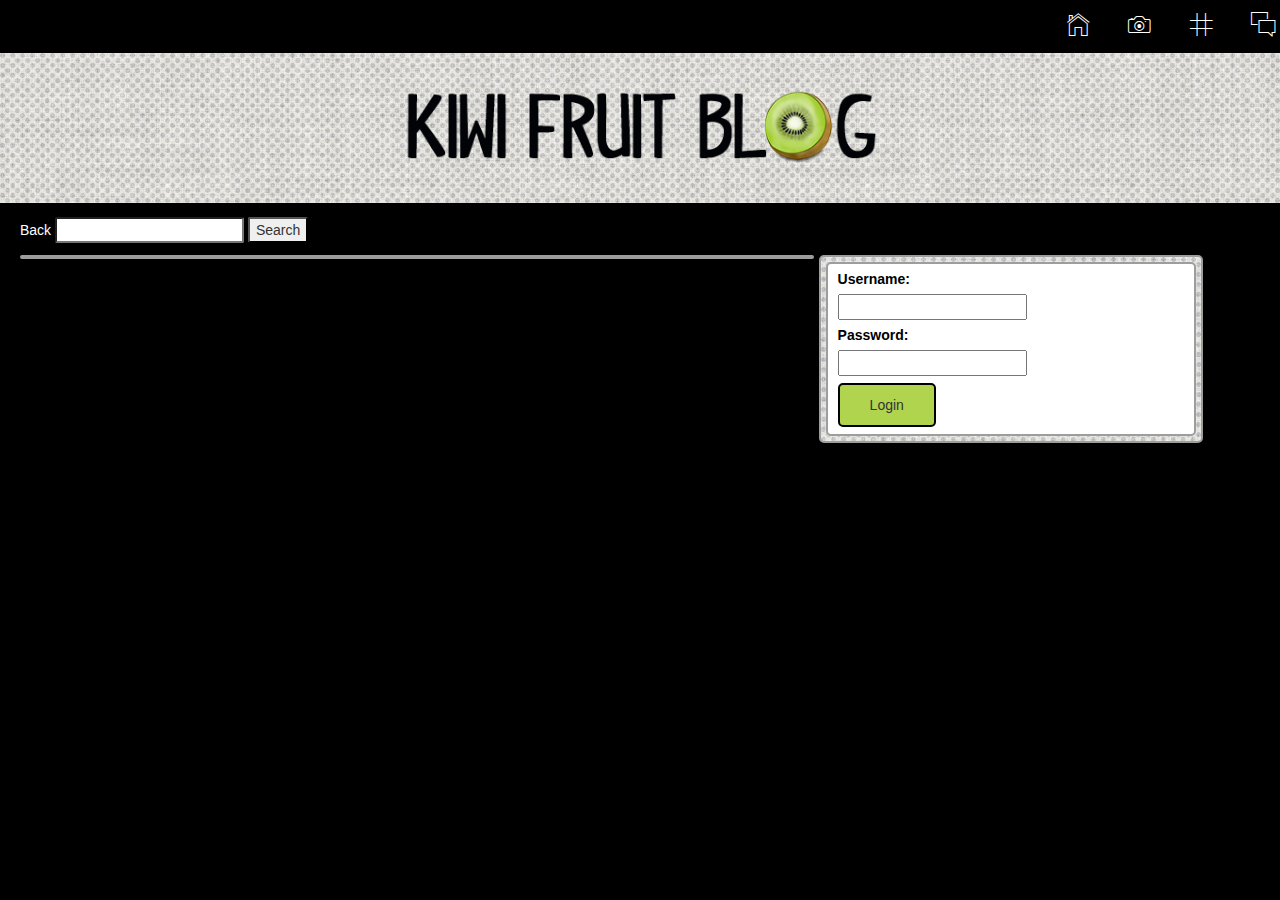
<file: BlogFullOfKiwis/index.html>
﻿<!DOCTYPE html>
<html>
<head lang="en">
    <meta charset="UTF-8">
    <title>Kiwi Fruit Blog</title>
    <link rel="stylesheet" type="text/css" href="styles/styles.css">
    <script src="libs/jquery-2.1.3.min.js"></script>
    <link href="assets/css/bootstrap.css" rel="stylesheet" />
    <link href="assets/css/ionicons.css" rel="stylesheet" />
    <link href="assets/css/font-awesome.css" rel="stylesheet" />
    <link href="assets/css/style.css" rel="stylesheet" />
    <script src="assets/js/ie-10-view-port.js"></script>
    <link rel="stylesheet" type="text/css" href="styles/styles.css">
    <link href = "bootstrap-3.3.4-dist/css/bootstrap.min.css" rel = "stylesheet">
</head>
<body style = "background-color: #000000">
    <header id="header">
        <div class="container" >
                <div class="row"  >
                     <div class="col-lg-6 col-md-6 col-sm-6 col-xs-12 logo-wrapper"></div>
                      <div class="col-lg-6 col-md-6 col-sm-6 col-xs-12 text-right" >
                          <div class="menu-links scroll-me">
                              <a href="#home"> <i class="ion-ios-home-outline"></i> </a>
                          <a href="#view posts"> <i class="ion-ios-camera-outline"></i> </a>
                          <a href="#users"> <i class="ion-ios-grid-view-outline"></i> </a>
                          <a href="#contact"> <i class="ion-ios-chatboxes-outline"></i> </a>
                          </div>                    
                    </div>
                </div>    
            </div>
   </header>
   <div id = "logo" style="background-image: url(images/starnetblog_subtile_gray_pattern3.jpg); background-repeat:repeat">
    <div id = "logo-container"><img src="images/kiwi33.png" alt="team kiwi fruit site logo" id="headerPic" /></div>
   </div>
   <nav id="nav">
            <a href="" id="backToAllPosts">Back</a>
            <input id="search" type="text"/>
            <button id="searchBtn">Search</button>
    </nav>
    <main>
        <div id="searchResult"></div>
        <div id="sideBar" style="background-image: url(images/starnetblog_subtile_gray_pattern3.jpg); background-repeat:repeat"></div>
        <div id="sideForms" style="background-image: url(images/starnetblog_subtile_gray_pattern3.jpg); background-repeat:repeat">
            <div id="loginForm">
                <form id = "login">
                    <div class="loginUsername">
                        <label for="username" class="formHeading">Username: </label>
                        <input id="username" type="text" name="username" />
                    </div>
                    <div class="loginPassword">
                        <label for="password" class="formHeading">Password: </label>
                        <input id="password" type="password" name="passord" />
                        <input id="loginButton" type="button" value="Login"/>
                    </div>
                    <div>
                        <span id="greeting"></span>
                        <input id="logoutButton" type="button" value="Logout" />
                    </div>

                </form>
            </div>
            <div id="createPostForm">
                <form>
                    <div>
                        <label for="postTitle" class="formHeading">Title: </label>
                        <input id="postTitle" type="text" name="postTitle" />
                    </div>
                    <div>
                        <label for="postContent" class="formHeading">Post: </label>
                        <input type="text" name="postContent" id="postContent"/>
                    </div>
                    <div id="tagsInputs">
                        <label for="addTags" class="formHeading">Add Tags: </label>
                        <input id="addTags" type="text" />
                        <p id="tags"><span class ="formHeading">Tags: </span></p>
                    </div>
                    <input type="button" id="addPost" value="Create" />
                </form>
            </div>
        </div>

    </main>


    <script src="scripts/models.js"></script>
    <script src="scripts/MakeRequest.js"></script>
    <script src="scripts/View-Factory.js"></script>

    <script src="scripts/App-Main.js"></script>
</body>
</html>
</file>
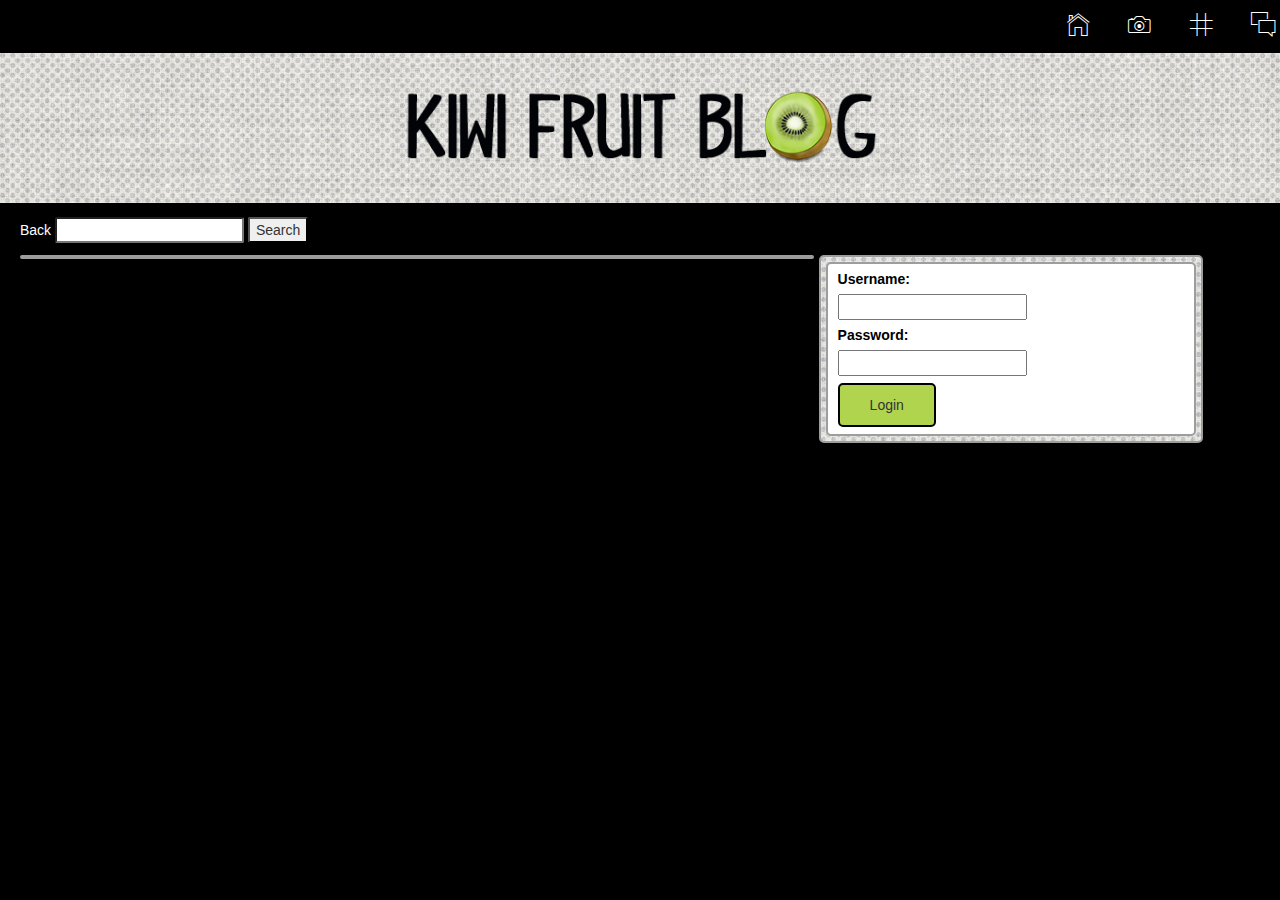
<file: refactored/index.html>
﻿<!DOCTYPE html>
<html>
<head lang="en">
    <meta charset="UTF-8">
    <title>Kiwi Fruit Blog</title>
    <link rel="stylesheet" type="text/css" href="styles/styles.css">
    <script src="../libs/jquery-2.1.3.min.js"></script>
    <link href="assets/css/bootstrap.css" rel="stylesheet" />
    <link href="assets/css/ionicons.css" rel="stylesheet" />
    <link href="assets/css/font-awesome.css" rel="stylesheet" />
    <link href="assets/css/style.css" rel="stylesheet" />
    <script src="assets/js/ie-10-view-port.js"></script>
    <link rel="stylesheet" type="text/css" href="styles/styles.css">
    <link href = "bootstrap-3.3.4-dist/css/bootstrap.min.css" rel = "stylesheet">
</head>
<body style = "background-color: #000000">
    <header id="header">
        <div class="container" >
                <div class="row"  >
                     <div class="col-lg-6 col-md-6 col-sm-6 col-xs-12 logo-wrapper"></div>
                      <div class="col-lg-6 col-md-6 col-sm-6 col-xs-12 text-right" >
                          <div class="menu-links scroll-me">
                              <a href="#home"> <i class="ion-ios-home-outline"></i> </a>
                          <a href="#view posts"> <i class="ion-ios-camera-outline"></i> </a>
                          <a href="#users"> <i class="ion-ios-grid-view-outline"></i> </a>
                          <a href="#contact"> <i class="ion-ios-chatboxes-outline"></i> </a>
                          </div>                    
                    </div>
                </div>    
            </div>
   </header>
   <div id = "logo" style="background-image: url(images/starnetblog_subtile_gray_pattern3.jpg); background-repeat:repeat">
    <div id = "logo-container"><img src="images/kiwi33.png" alt="team kiwi fruit site logo" id="headerPic" /></div>
   </div>
   <nav id="nav">
            <a href="" id="backToAllPosts">Back</a>
            <input id="search" type="text"/>
            <button id="searchBtn">Search</button>
    </nav>
    <main>
        <div id="searchResult"></div>
        <div id="sideBar" style="background-image: url(images/starnetblog_subtile_gray_pattern3.jpg); background-repeat:repeat"></div>
        <div id="sideForms" style="background-image: url(images/starnetblog_subtile_gray_pattern3.jpg); background-repeat:repeat">
            <div id="loginForm">
                <form id = "login">
                    <div class="loginUsername">
                        <label for="username" class="formHeading">Username: </label>
                        <input id="username" type="text" name="username" />
                    </div>
                    <div class="loginPassword">
                        <label for="password" class="formHeading">Password: </label>
                        <input id="password" type="password" name="passord" />
                        <input id="loginButton" type="button" value="Login"/>
                    </div>
                    <div>
                        <span id="greeting"></span>
                        <input id="logoutButton" type="button" value="Logout" />
                    </div>

                </form>
            </div>
            <div id="createPostForm">
                <form>
                    <div>
                        <label for="postTitle" class="formHeading">Title: </label>
                        <input id="postTitle" type="text" name="postTitle" />
                    </div>
                    <div>
                        <label for="postContent" class="formHeading">Post: </label>
                        <input type="text" name="postContent" id="postContent"/>
                    </div>
                    <div id="tagsInputs">
                        <label for="addTags" class="formHeading">Add Tags: </label>
                        <input id="addTags" type="text" />
                        <p id="tags"><span class ="formHeading">Tags: </span></p>
                    </div>
                    <input type="button" id="addPost" value="Create" />
                </form>
            </div>
        </div>

    </main>


    <script src="scripts/models.js"></script>
    <script src="scripts/MakeRequest.js"></script>
    <script src="scripts/View-Factory.js"></script>

    <script src="scripts/App-Main.js"></script>
</body>
</html>
</file>
<file: BlogFullOfKiwis/styles/styles.css>
﻿@font-face {
    font-family: Junicode;
    src: url(fonts/Junicode.ttf);
}

body {
    background-color: #000000;
    font-family: Calibri, sans-serif;
}

article {
    border-radius: 5px;
    border: 2px solid #000000;
    margin: 7px;
    background-color: white;
}

form, form div {
    margin: 5px;
}

h3, .formHeading {
    color: #000000;
    font-weight: bold;
}

h3, article, p {
    margin: 7px;
}

h3, .visits {
    padding-left: 12px;
}

h3 {
    font-size: 35px;
}

p {
    padding-left: 20px;
}

.show-comments {
    margin-left: 18px;
    margin-top: 20px;
    margin-bottom: 20px;
    padding: 10px;
    
}

.show-comments, #loginButton, #addPost {  
    background-color: #b0d44e;
    border: 2px solid black;
    border-radius: 5px;
}

.show-comments:hover {
    background-color: #e3e1e4;
}

#loginButton:hover {
    background-color: #e3e1e4;
}

#loginButton {
    padding: 10px 30px;
    margin-top: 20px;
}

#addPost:hover {
    background-color: #e3e1e4;
}

#addPost {
    padding: 10px 30px;
    margin-top: 20px;
}

body, header {
    margin: 0;
    padding: 0;
    background-color: #000000;
}

#sideBar {
    width: 62%;
    margin-left: 20px;
    border-radius: 5px;
    border: 2px solid #9e9d9e;
    margin: 5px;
    margin-left: 20px;
}

#sideForms {
    width: 30%;
    margin-top: 5px;
    border: 2px solid #9e9d9e;
    border-radius: 5px;
}

#loginForm, #createPostForm {
    border-radius: 5px;
    border: 2px solid #9e9d9e;
    background: #ffffff;
    margin: 5px;
}

#searchResult {
    background: #f0f0f0;
}

#headerPic {
    width: 100%;
}

#sideBar, #sideForms {
    display: block;
    float: left;
}

#tagsInputs {
    margin: 5px;
}

#tags {
    margin: 0;
}

.hidden {
    display: none;
}

#postTitle, #postContent, #addTags {
    width: 100%;
}

.visits, #nav,.comments-holder, #delete, #addPost, #loginButton {
    margin: 7px;
}

.comments-holder {
    margin-top: 0;
}

.show-comments, #delete {
    display: block;
}

#nav {
    width: 100%;
    padding-top: 7px;
    margin-left: 20px;
}

#logoutButton, .formHeading, #loginButton {
    display: block;
}

#addPost {
    margin-top: 0;
}

#logoutButton, #loginButton {
    margin-left: 0;
}

article p, #tags {
    /*background-color: #daf8ab;*/
}

.formHeading {
    background-color: #ffffff;
}

#logo {
    width: 100%;
    height: 150px;
}

#logo-container img {
    padding-top: 20px;
}

#search, #searchBtn {
    border-radius: 2px;
}

#backToAllPosts {
    color: #fff;
    text-decoration: none;
}
</file>
<file: refactored/styles/styles.css>
﻿@font-face {
    font-family: Junicode;
    src: url(fonts/Junicode.ttf);
}

body {
    background-color: #000000;
    font-family: Calibri, sans-serif;
}

article {
    border-radius: 5px;
    border: 2px solid #000000;
    margin: 7px;
    background-color: white;
}

form, form div {
    margin: 5px;
}

h3, .formHeading {
    color: #000000;
    font-weight: bold;
}

h3, article, p {
    margin: 7px;
}

h3, .visits {
    padding-left: 12px;
}

h3 {
    font-size: 35px;
}

p {
    padding-left: 20px;
}

.show-comments {
    margin-left: 18px;
    margin-top: 20px;
    margin-bottom: 20px;
    padding: 10px;
    
}

.show-comments, #loginButton, #addPost {  
    background-color: #b0d44e;
    border: 2px solid black;
    border-radius: 5px;
}

.show-comments:hover {
    background-color: #e3e1e4;
}

#loginButton:hover {
    background-color: #e3e1e4;
}

#loginButton {
    padding: 10px 30px;
    margin-top: 20px;
}

#addPost:hover {
    background-color: #e3e1e4;
}

#addPost {
    padding: 10px 30px;
    margin-top: 20px;
}

body, header {
    margin: 0;
    padding: 0;
    background-color: #000000;
}

#sideBar {
    width: 62%;
    margin-left: 20px;
    border-radius: 5px;
    border: 2px solid #9e9d9e;
    margin: 5px;
    margin-left: 20px;
}

#sideForms {
    width: 30%;
    margin-top: 5px;
    border: 2px solid #9e9d9e;
    border-radius: 5px;
}

#loginForm, #createPostForm {
    border-radius: 5px;
    border: 2px solid #9e9d9e;
    background: #ffffff;
    margin: 5px;
}

#searchResult {
    background: #f0f0f0;
}

#headerPic {
    width: 100%;
}

#sideBar, #sideForms {
    display: block;
    float: left;
}

#tagsInputs {
    margin: 5px;
}

#tags {
    margin: 0;
}

.hidden {
    display: none;
}

#postTitle, #postContent, #addTags {
    width: 100%;
}

.visits, #nav,.comments-holder, #delete, #addPost, #loginButton {
    margin: 7px;
}

.comments-holder {
    margin-top: 0;
}

.show-comments, #delete {
    display: block;
}

#nav {
    width: 100%;
    padding-top: 7px;
    margin-left: 20px;
}

#logoutButton, .formHeading, #loginButton {
    display: block;
}

#addPost {
    margin-top: 0;
}

#logoutButton, #loginButton {
    margin-left: 0;
}

article p, #tags {
    /*background-color: #daf8ab;*/
}

.formHeading {
    background-color: #ffffff;
}

#logo {
    width: 100%;
    height: 150px;
}

#logo-container img {
    padding-top: 20px;
}

#search, #searchBtn {
    border-radius: 2px;
}

#backToAllPosts {
    color: #fff;
    text-decoration: none;
}
</file>
<file: BlogFullOfKiwis/assets/css/style.css>
﻿/*=============================================================
    Authour URL: www.designbootstrap.com
    
    http://www.designbootstrap.com/

    License: MIT

    http://opensource.org/licenses/MIT

    100% Free To use For Personal And Commercial Use.

    IN EXCHANGE JUST TELL PEOPLE ABOUT THIS WEBSITE
   
========================================================  */

/*================================
    GOOGLE FONT
==================================*/

@import url(http://fonts.googleapis.com/css?family=Lato); /* FREE GOOGLE FONTS */

/*================================
  GENERAL STYLES
==================================*/

body {
   font-family: 'Lato', sans-serif;
    line-height: 30px;
    font-size: 14px;
}

section {
    padding-top: 5px;
    padding-bottom: 5px;
}

.pad-bottom {
    padding-bottom: 70px;
}

.text-right {
    text-align:right;
}

.head-line {
 margin-bottom: 20px;
line-height: 30px;
font-size: 25px;
color: #737373;
}


/*================================
  HEADER STYLES
==================================*/

header {
    background-color:#48A5FF;
    color:#fff;
    padding-top: 20px;
    padding-bottom: 12px;
}

    header .logo-wrapper img {
      max-height: 35px;
    }
    header .menu-links {
        padding-top:5px;
        padding-bottom: 5px;
        margin-right: -80px;
    }
 header .menu-links a {
        font-size:30px;
        color:#fff;
        font-weight:900;
        margin:15px;
        
    }
    header .menu-links a:hover, header .menu-links a:focus {
         text-decoration:none;
          -webkit-transform: scale(1.5);
       -moz-transform: scale(1.5);
        -ms-transform: scale(1.5);
         -o-transform: scale(1.5);
            transform: scale(1.5);
             -webkit-transition: all 0.2s ease;
       -moz-transition: all 0.2s ease;
         -o-transition: all 0.2s ease;
            transition: all 0.2s ease;
    }

   

/*================================
  HOME SECTION STYLES
==================================*/

#home {
    background: url(../img/home.jpg) no-repeat center center; 
    padding: 0;
    -webkit-background-size: cover;
    background-size: cover;
    -moz-background-size: cover;    
}

    #home .overlay {
        padding-top: 120px;
        background-color: rgba(36, 36, 36, 0.8);
        min-height: 700px;
        padding-bottom: 40px;
    }
     #home h1 {
      margin-bottom: 20px;
line-height: 40px;
font-size: 35px;
color: #48A5FF;
text-transform:uppercase;
    }
    #home h4 {
      margin-bottom: 30px;
line-height: 40px;
font-size: 20px;
color: #D0D0D0;
    }

/*================================
  BUTTON STYLES
==================================*/
.btn-custom {
   min-height:60px;
    border-radius:30px;
-webkit-border-radius:30px;
-moz-border-radius:30px;
padding:15px 40px 15px 40px;
-webkit-transition: all 0.5s ease-in-out;
  -moz-transition: all 0.5s ease-in-out;
  -o-transition: all 0.5s ease-in-out;
  transition: all 0.5s ease-in-out;
   margin:25px 5px 5px 0px;
}

.btn-one {   
background-color: transparent;
border:5px solid #48A5FF; 
color:#000;       
  
}
 .btn-one:hover {
 background-color:#48A5FF;
 color:#fff;
 text-decoration:none;
    }

 .btn-two {   
background-color: #48A5FF;
border:5px solid #48A5FF; 
color:#fff;       
  
}
 .btn-two:hover {
 background-color:transparent;
 color:#000;
 text-decoration:none;
    }
.btn-three {   
   
background-color:transparent;
border:5px solid #737373; 
color:#000;       
  
}
 .btn-three:hover {

 background-color:#737373;
 color:#fff;
 text-decoration:none;
    }

 
 /*================================
    ABOUT STYLES
==================================*/

 .icon-wrapper {
    padding-bottom:20px;
    padding-top:20px;
    font-size:50px;
}
 
.img-side {
    max-height:420px;
}
 /*================================
    CLIENTS SECTION STYLES
==================================*/

   #clients {
    background: url(../img/clients.jpg) no-repeat center center; 
    padding: 0;
    -webkit-background-size: cover;
    background-size: cover;
    -moz-background-size: cover;    
}

    #clients .overlay {
        background-color: rgba(36, 36, 36, 0.8);
        min-height: 550px;
    }

.client-cover {
    background-color:#0094ff;
    padding:100px 50px 100px 50px;
    color:#fff;
}
    /* TESTIMONIAL */
       .testimonial-section {
    width: 100%;
    height: auto;
    padding: 35px;
    -webkit-border-radius: 5px;
    -moz-border-radius: 5px;
    border-radius: 5px;
    position: relative;
    border: 5px solid rgba(0, 79, 255, 0.24);
font-size: 20px;
color: rgba(234, 234, 234, 1);
line-height: 35px;
}
.testimonial-section:after {
    top: 100%;
    left: 10%;
    border: solid transparent;
    content: " ";
    position: absolute;
    border-top-color:rgba(0, 79, 255, 0.24);
    border-width: 15px;
    margin-left: -15px;
}

.testimonial-section-name {
    margin-top: 30px;
    margin-left: 30px;
    text-align:left;
    color:rgba(0, 79, 255, 1);
    font-size:16px;
}
    .testimonial-section-name img {
        width:100px;
        border: 5px solid rgba(234, 234, 234, 1);
    }
.carousel-indicators-set {
    position:static;
    margin-left:0px;
    width:100%;
    color:rgba(234, 234, 234, 1);
}
/*================================
    FEATURES STYLES
==================================*/
#features {
    background-color:rgba(234, 234, 234, 0.90);
}

/*================================
    EMAIL-SUBSCRIBE STYLES
 ============================  */

#email-subscribe .form-control
{
display:inline;
height:50px;
font-size:20px;
margin-right:20px;
width:60%;
}

#email-subscribe .btn-subscribe
{
height:50px;
font-size:20px;
color: #fff;
background-color: #737373;
border-color: #5C5C5C;
margin-top:-10px;
}

/*================================
    CONATCT SECTION STYLES
==================================*/

   #contact {
    background: url(../img/contact.jpg) no-repeat center center; 
    padding: 0;
    -webkit-background-size: cover;
    background-size: cover;
    -moz-background-size: cover;    
}

    #contact .overlay {
        background-color: rgba(36, 36, 36, 0.8);
        min-height: 350px;
    }
     #contact .social a, #contact .social a:hover, #contact .social a:focus {
            margin: 2px;
            padding: 10px 20px;
            background-color: rgba(0, 0, 0, 0.36);
            color: #fff;
            font-size: 25px;
        }
.space {
    height:40px;
}
.contact-cover {
    background-color:#0094ff;
    padding:50px 50px 50px 50px;
    color:#fff;
}
/*================================
    FOOTER SECTION STYLES
 ============================  */
footer {
    padding:15px;
    background-color:#48A5FF;
    color:#fff;
    }
    footer a,footer a:hover,footer a:focus {
        color:#fff;
        text-decoration:none;
        margin-right:10px;
        margin-left:10px;
    }

/*================================
    RESPONSIVE STYLES
 ============================  */

@media (min-width: 100px) and (max-width: 498px) {
    #email-subscribe .form-control
{
display:block;
width:100%;
}

#email-subscribe .btn-subscribe
{
margin-top:20px;
}

}
</file>
<file: refactored/assets/css/style.css>
﻿/*=============================================================
    Authour URL: www.designbootstrap.com
    
    http://www.designbootstrap.com/

    License: MIT

    http://opensource.org/licenses/MIT

    100% Free To use For Personal And Commercial Use.

    IN EXCHANGE JUST TELL PEOPLE ABOUT THIS WEBSITE
   
========================================================  */

/*================================
    GOOGLE FONT
==================================*/

@import url(http://fonts.googleapis.com/css?family=Lato); /* FREE GOOGLE FONTS */

/*================================
  GENERAL STYLES
==================================*/

body {
   font-family: 'Lato', sans-serif;
    line-height: 30px;
    font-size: 14px;
}

section {
    padding-top: 80px;
    padding-bottom: 80px;
}

.pad-bottom {
    padding-bottom: 70px;
}

.text-right {
    text-align:right;
}

.head-line {
 margin-bottom: 20px;
line-height: 30px;
font-size: 25px;
color: #737373;
}


/*================================
  HEADER STYLES
==================================*/

header {
    background-color:#48A5FF;
    color:#fff;
    padding-top: 20px;
    padding-bottom: 12px;
}

    header .logo-wrapper img {
      max-height: 35px;
    }
    header .menu-links {
        padding-top:5px;
        padding-bottom: 5px;
        margin-right: -80px;
    }
 header .menu-links a {
        font-size:30px;
        color:#fff;
        font-weight:900;
        margin:15px;
        
    }
    header .menu-links a:hover, header .menu-links a:focus {
         text-decoration:none;
          -webkit-transform: scale(1.5);
       -moz-transform: scale(1.5);
        -ms-transform: scale(1.5);
         -o-transform: scale(1.5);
            transform: scale(1.5);
             -webkit-transition: all 0.2s ease;
       -moz-transition: all 0.2s ease;
         -o-transition: all 0.2s ease;
            transition: all 0.2s ease;
    }

   

/*================================
  HOME SECTION STYLES
==================================*/

#home {
    background: url(../img/home.jpg) no-repeat center center; 
    padding: 0;
    -webkit-background-size: cover;
    background-size: cover;
    -moz-background-size: cover;    
}

    #home .overlay {
        padding-top: 120px;
        background-color: rgba(36, 36, 36, 0.8);
        min-height: 700px;
        padding-bottom: 40px;
    }
     #home h1 {
      margin-bottom: 20px;
line-height: 40px;
font-size: 35px;
color: #48A5FF;
text-transform:uppercase;
    }
    #home h4 {
      margin-bottom: 30px;
line-height: 40px;
font-size: 20px;
color: #D0D0D0;
    }

/*================================
  BUTTON STYLES
==================================*/
.btn-custom {
   min-height:60px;
    border-radius:30px;
-webkit-border-radius:30px;
-moz-border-radius:30px;
padding:15px 40px 15px 40px;
-webkit-transition: all 0.5s ease-in-out;
  -moz-transition: all 0.5s ease-in-out;
  -o-transition: all 0.5s ease-in-out;
  transition: all 0.5s ease-in-out;
   margin:25px 5px 5px 0px;
}

.btn-one {   
background-color: transparent;
border:5px solid #48A5FF; 
color:#000;       
  
}
 .btn-one:hover {
 background-color:#48A5FF;
 color:#fff;
 text-decoration:none;
    }

 .btn-two {   
background-color: #48A5FF;
border:5px solid #48A5FF; 
color:#fff;       
  
}
 .btn-two:hover {
 background-color:transparent;
 color:#000;
 text-decoration:none;
    }
.btn-three {   
   
background-color:transparent;
border:5px solid #737373; 
color:#000;       
  
}
 .btn-three:hover {

 background-color:#737373;
 color:#fff;
 text-decoration:none;
    }

 
 /*================================
    ABOUT STYLES
==================================*/

 .icon-wrapper {
    padding-bottom:20px;
    padding-top:20px;
    font-size:50px;
}
 
.img-side {
    max-height:420px;
}
 /*================================
    CLIENTS SECTION STYLES
==================================*/

   #clients {
    background: url(../img/clients.jpg) no-repeat center center; 
    padding: 0;
    -webkit-background-size: cover;
    background-size: cover;
    -moz-background-size: cover;    
}

    #clients .overlay {
        background-color: rgba(36, 36, 36, 0.8);
        min-height: 550px;
    }

.client-cover {
    background-color:#0094ff;
    padding:100px 50px 100px 50px;
    color:#fff;
}
    /* TESTIMONIAL */
       .testimonial-section {
    width: 100%;
    height: auto;
    padding: 35px;
    -webkit-border-radius: 5px;
    -moz-border-radius: 5px;
    border-radius: 5px;
    position: relative;
    border: 5px solid rgba(0, 79, 255, 0.24);
font-size: 20px;
color: rgba(234, 234, 234, 1);
line-height: 35px;
}
.testimonial-section:after {
    top: 100%;
    left: 10%;
    border: solid transparent;
    content: " ";
    position: absolute;
    border-top-color:rgba(0, 79, 255, 0.24);
    border-width: 15px;
    margin-left: -15px;
}

.testimonial-section-name {
    margin-top: 30px;
    margin-left: 30px;
    text-align:left;
    color:rgba(0, 79, 255, 1);
    font-size:16px;
}
    .testimonial-section-name img {
        width:100px;
        border: 5px solid rgba(234, 234, 234, 1);
    }
.carousel-indicators-set {
    position:static;
    margin-left:0px;
    width:100%;
    color:rgba(234, 234, 234, 1);
}
/*================================
    FEATURES STYLES
==================================*/
#features {
    background-color:rgba(234, 234, 234, 0.90);
}

/*================================
    EMAIL-SUBSCRIBE STYLES
 ============================  */

#email-subscribe .form-control
{
display:inline;
height:50px;
font-size:20px;
margin-right:20px;
width:60%;
}

#email-subscribe .btn-subscribe
{
height:50px;
font-size:20px;
color: #fff;
background-color: #737373;
border-color: #5C5C5C;
margin-top:-10px;
}

/*================================
    CONATCT SECTION STYLES
==================================*/

   #contact {
    background: url(../img/contact.jpg) no-repeat center center; 
    padding: 0;
    -webkit-background-size: cover;
    background-size: cover;
    -moz-background-size: cover;    
}

    #contact .overlay {
        background-color: rgba(36, 36, 36, 0.8);
        min-height: 350px;
    }
     #contact .social a, #contact .social a:hover, #contact .social a:focus {
            margin: 2px;
            padding: 10px 20px;
            background-color: rgba(0, 0, 0, 0.36);
            color: #fff;
            font-size: 25px;
        }
.space {
    height:40px;
}
.contact-cover {
    background-color:#0094ff;
    padding:50px 50px 50px 50px;
    color:#fff;
}
/*================================
    FOOTER SECTION STYLES
 ============================  */
footer {
    padding:15px;
    background-color:#48A5FF;
    color:#fff;
    }
    footer a,footer a:hover,footer a:focus {
        color:#fff;
        text-decoration:none;
        margin-right:10px;
        margin-left:10px;
    }

/*================================
    RESPONSIVE STYLES
 ============================  */

@media (min-width: 100px) and (max-width: 498px) {
    #email-subscribe .form-control
{
display:block;
width:100%;
}

#email-subscribe .btn-subscribe
{
margin-top:20px;
}

}
</file>
